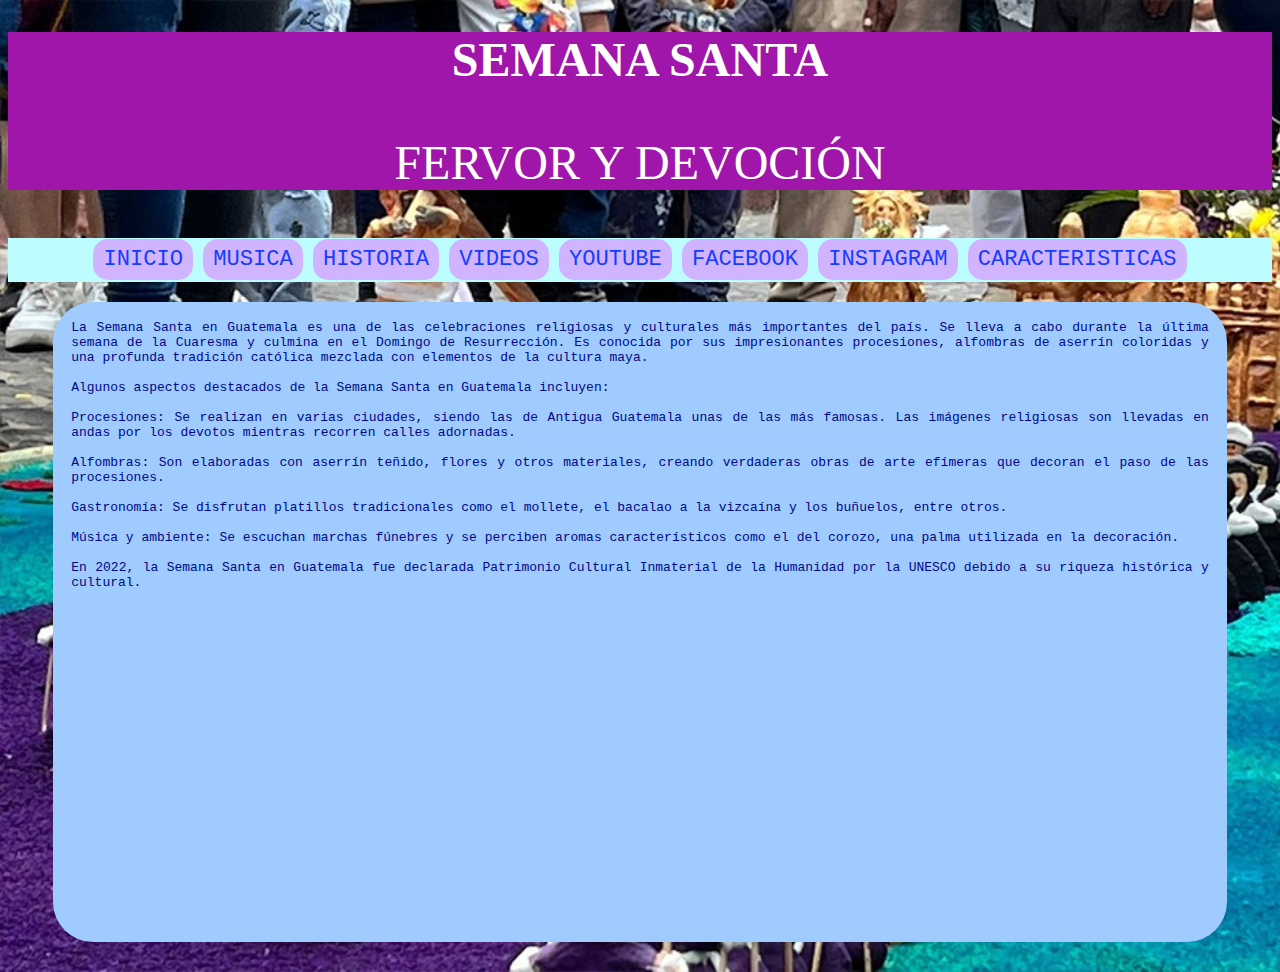
<file: index.html>
<!DOCTYPE html>
<html lang="es">
<head>
<meta charset="UTF-8">
<link rel="stylesheet" href="style.css">
 <title> Mi nueva pagina wed </title>


</head>
<body>
<header>
<div class="logo">
<h1> 
SEMANA SANTA
</h1>
<p> FERVOR Y DEVOCIÓN </p>
</div>
</header>
 <nav>
 <a href="#">INICIO</a> 
 <a href="musica.html"> MUSICA</a>
  <a href="historia.html">HISTORIA</a>
  <a href="video.html">VIDEOS</a>
  <a target="_blank" href="https://youtube.com/@carlosxrey-8?si=qB63014qqp8BQ6q">YOUTUBE</a>
  <a target="_blank" href="https://www.facebook.com/">FACEBOOK</a>
  <a target="_blank" href="https://www.instagram.com/">INSTAGRAM</a>
<a href="caracteristicas.html">CARACTERISTICAS</a>
  </nav>
 <section>
La Semana Santa en Guatemala es una de las celebraciones religiosas y culturales más importantes del país. Se lleva a cabo durante la última semana de la Cuaresma y culmina en el Domingo de Resurrección. Es conocida por sus impresionantes procesiones, alfombras de aserrín coloridas y una profunda tradición católica mezclada con elementos de la cultura maya.
<br></br>
Algunos aspectos destacados de la Semana Santa en Guatemala incluyen:
<br></br>
Procesiones: Se realizan en varias ciudades, siendo las de Antigua Guatemala unas de las más famosas. Las imágenes religiosas son llevadas en andas por los devotos mientras recorren calles adornadas.
<br></br>
Alfombras: Son elaboradas con aserrín teñido, flores y otros materiales, creando verdaderas obras de arte efímeras que decoran el paso de las procesiones.
<br></br>
Gastronomía: Se disfrutan platillos tradicionales como el mollete, el bacalao a la vizcaína y los buñuelos, entre otros.
<br></br>
Música y ambiente: Se escuchan marchas fúnebres y se perciben aromas característicos como el del corozo, una palma utilizada en la decoración.
<br></br>
En 2022, la Semana Santa en Guatemala fue declarada Patrimonio Cultural Inmaterial de la Humanidad por la UNESCO debido a su riqueza histórica y cultural.
<br></br>

 
<center><iframe width="560" height="315" src="https://www.youtube.com/embed/jJheP0SaFio?si=PzBAs4v60N2OGWRi" title="YouTube video player" frameborder="0" allow="accelerometer; autoplay; clipboard-write; encrypted-media; gyroscope; picture-in-picture; web-share" referrerpolicy="strict-origin-when-cross-origin" allowfullscreen></iframe></center>
</section>
 

</body>
</html>
</file>
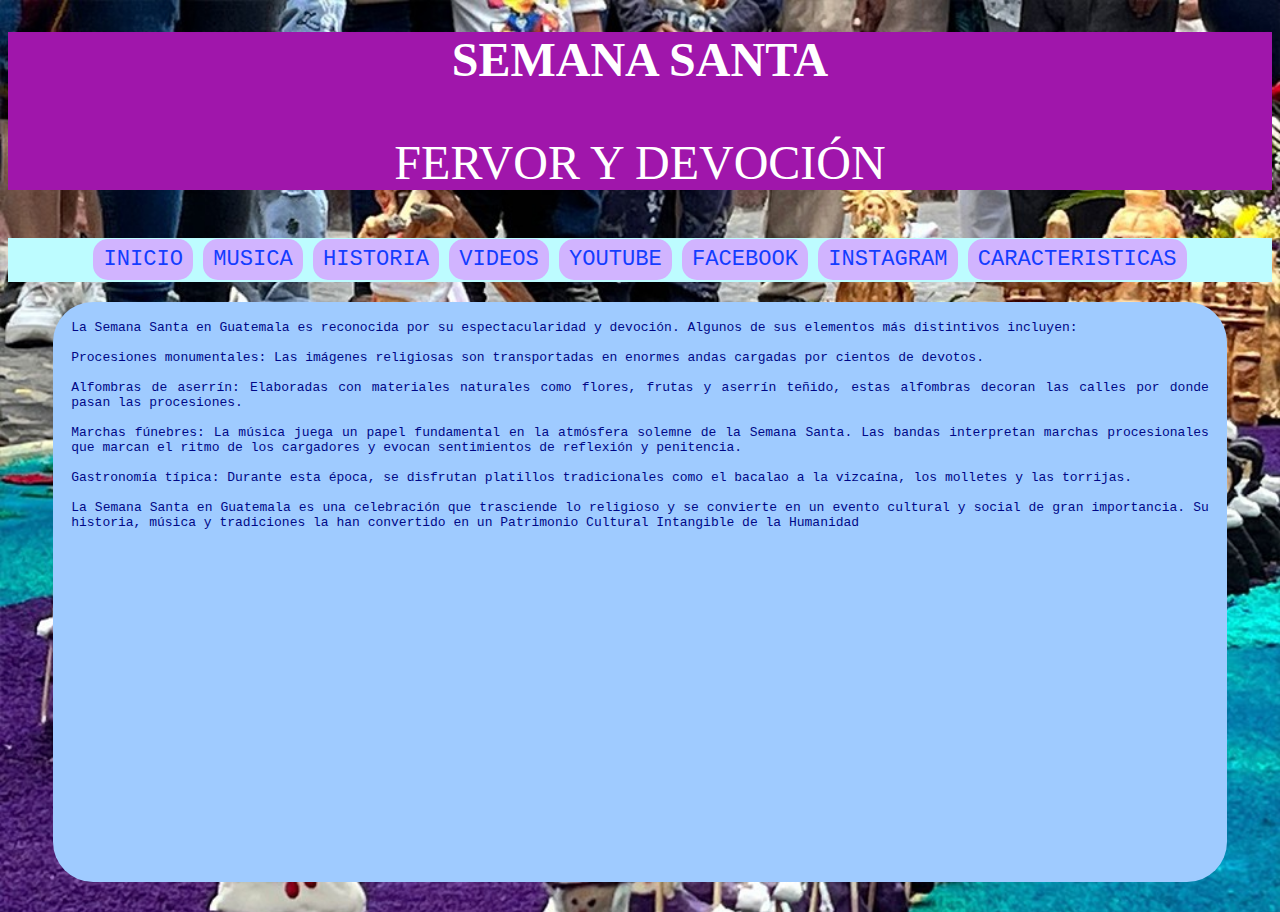
<file: caracteristicas.html>
<!DOCTYPE html>
<html lang="es">
<head>
<meta charset="UTF-8">
<link rel="stylesheet" href="style.css">
 <title> Mi nueva pagina wed </title>

</head>
<body>
<header>
<div class="logo">
<h1> 
SEMANA SANTA
</h1>
<p> FERVOR Y DEVOCIÓN </p>
</div>
</header>
 <nav>
 <a href="original.html">INICIO</a> 
 <a href="musica.html"> MUSICA</a>
  <a href="historia.html">HISTORIA</a>
  <a href="video.html">VIDEOS</a>
  <a target="_blank" href="https://youtube.com/@carlosxrey-8?si=qB63014qqp8BQ6q">YOUTUBE</a>
  <a target="_blank" href="https://www.facebook.com/">FACEBOOK</a>
  <a target="_blank" href="https://www.instagram.com/">INSTAGRAM</a>
<a href="#">CARACTERISTICAS</a>
  </nav>
 <section>
La Semana Santa en Guatemala es reconocida por su espectacularidad y devoción. Algunos de sus elementos más distintivos incluyen:
<br></br>
Procesiones monumentales: Las imágenes religiosas son transportadas en enormes andas cargadas por cientos de devotos.
<br></br>
Alfombras de aserrín: Elaboradas con materiales naturales como flores, frutas y aserrín teñido, estas alfombras decoran las calles por donde pasan las procesiones.
<br></br>
Marchas fúnebres: La música juega un papel fundamental en la atmósfera solemne de la Semana Santa. Las bandas interpretan marchas procesionales que marcan el ritmo de los cargadores y evocan sentimientos de reflexión y penitencia.
<br></br>
Gastronomía típica: Durante esta época, se disfrutan platillos tradicionales como el bacalao a la vizcaína, los molletes y las torrijas.
<br></br>
La Semana Santa en Guatemala es una celebración que trasciende lo religioso y se convierte en un evento cultural y social de gran importancia. Su historia, música y tradiciones la han convertido en un Patrimonio Cultural Intangible de la Humanidad

 <br></br>
<center><iframe width="560" height="315" src="https://www.youtube.com/embed/jJheP0SaFio?si=PzBAs4v60N2OGWRi" title="YouTube video player" frameborder="0" allow="accelerometer; autoplay; clipboard-write; encrypted-media; gyroscope; picture-in-picture; web-share" referrerpolicy="strict-origin-when-cross-origin" allowfullscreen></iframe></center>

</section>
 

</body>
</html>
</file>
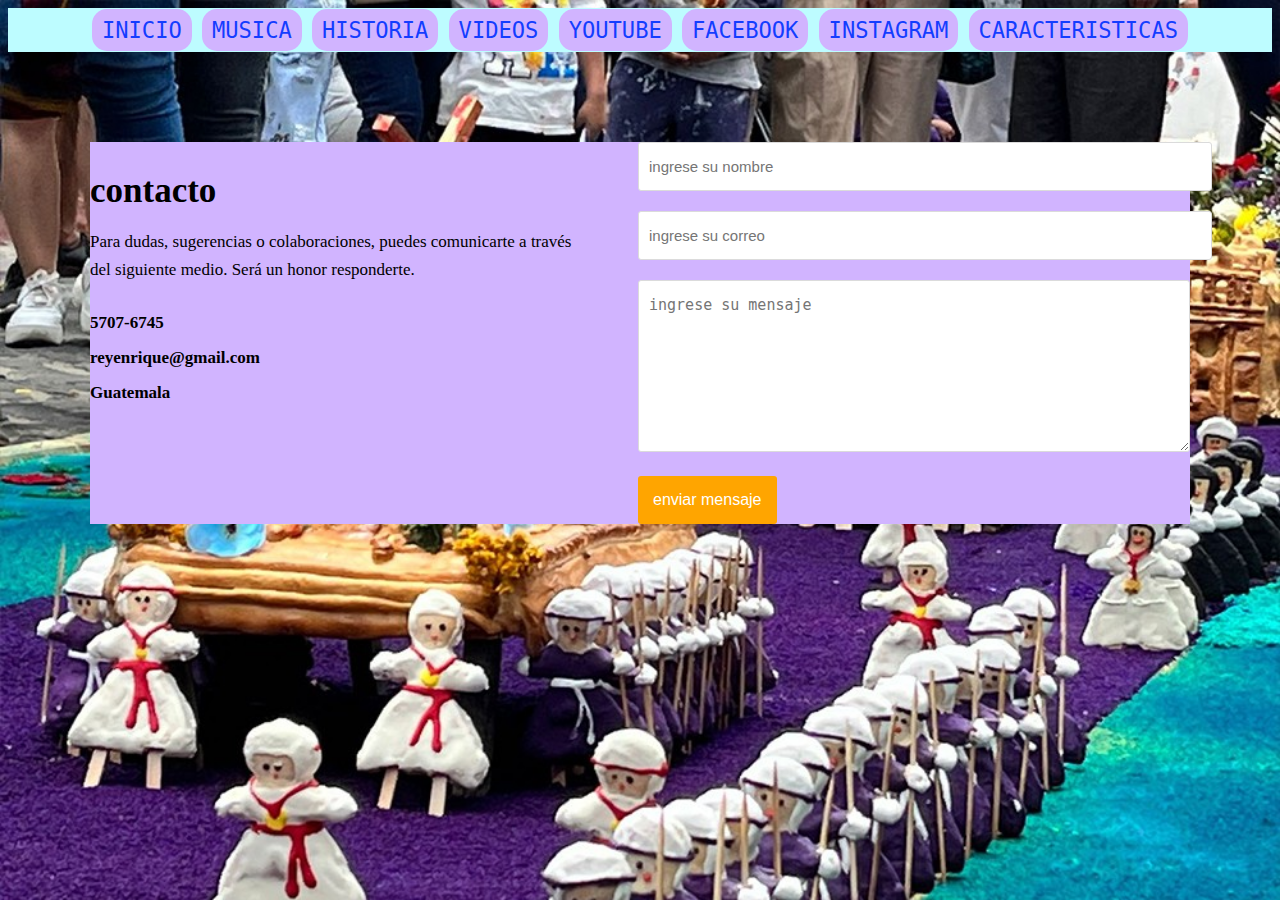
<file: formulario.html>
<!DOCTYPE html>
<html lang="en">
<head>
    <meta charset="UTF-8">
    <meta name="viewport" content="width=device-width, initial-scale=1.0">
<link rel="stylesheet" href="style.css">
    <link rel="icon" href="imagenes/jesus.jpg">
    <title>Mi pagina web</title>
</head>
<body>
    <nav>
 <a href="index.html">INICIO</a> 
 <a href="musica.html"> MUSICA</a>
  <a href="historia.html">HISTORIA</a>
  <a href="video.html">VIDEOS</a>
  <a target="_blank" href="https://youtube.com/@carlosxrey-8?si=qB63014qqp8BQ6q">YOUTUBE</a>
  <a target="_blank" href="https://www.facebook.com/">FACEBOOK</a>
  <a target="_blank" href="https://www.instagram.com/">INSTAGRAM</a>
<a href="caracteristicas.html">CARACTERISTICAS</a>
  </nav>
 <div class="container-form">
    <div class="info-form">
       <h2>contacto</h2>
        <p>Para dudas, sugerencias o colaboraciones, puedes comunicarte a través del siguiente medio. Será un honor responderte.</p>
             <a href="#">5707-6745</a>
             <a href="#">reyenrique@gmail.com</a>
             <a href="#">Guatemala</a>
    </div>
    <form action="#" autocomplete="off">
      <input type="text" name="nombre" placeholder="ingrese su nombre" class="campo">
      <input type="email" name="email" placeholder="ingrese su correo" class="campo">
      <textarea name="mensaje" placeholder="ingrese su mensaje"></textarea>
      <input type="submit" name="enviar" value="enviar mensaje" class="btn-enviar">
    </form>
    

 </div>   

</body>
</html>
</file>
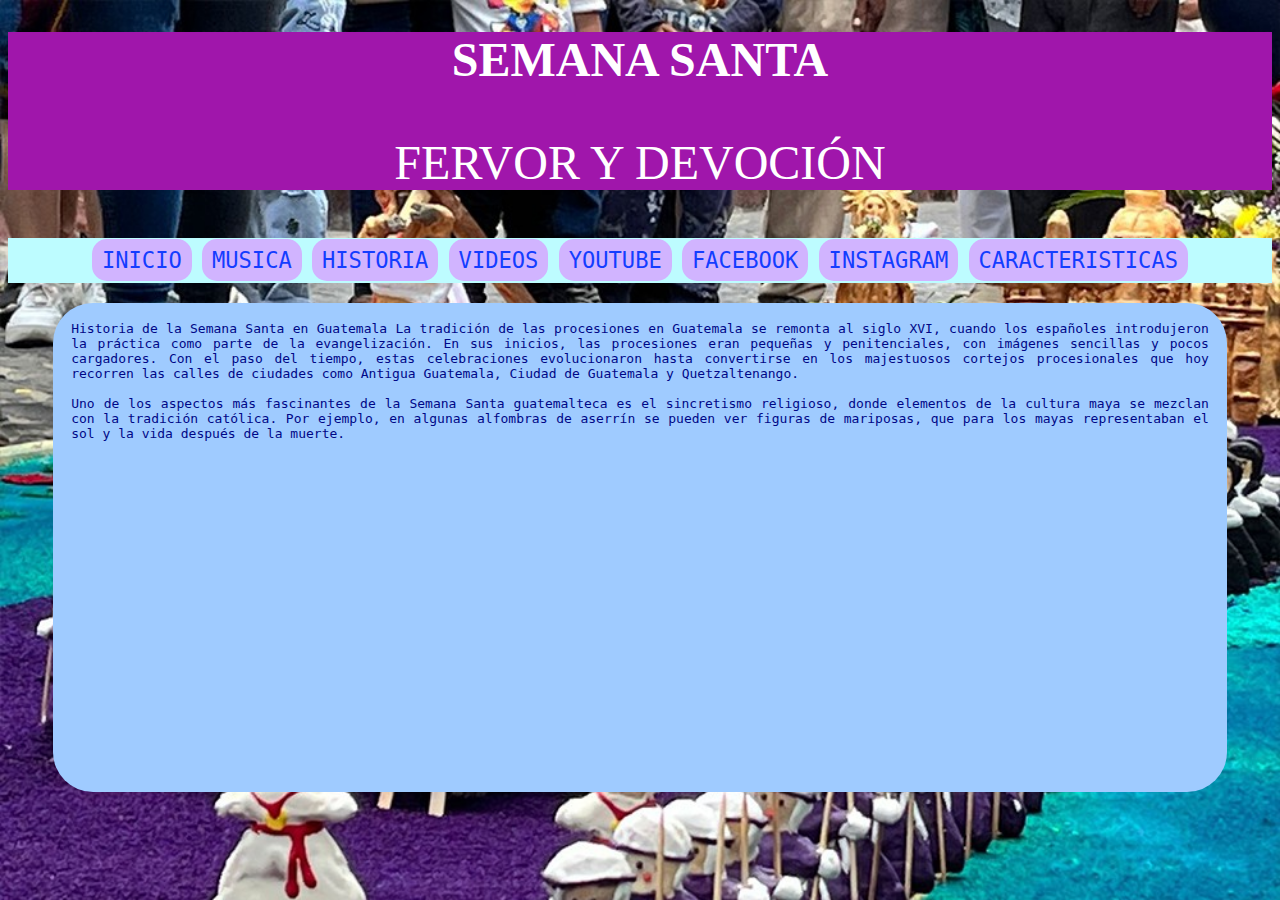
<file: historia.html>
<!DOCTYPE html>
<html lang="es">
<head>
<meta charset="UTF-8">
<link rel="stylesheet" href="style.css">
 <title> Mi nueva pagina wed </title>

 

</head>
<body>
<header>
<div class="logo">
<h1> 
SEMANA SANTA
</h1>
<p> FERVOR Y DEVOCIÓN </p>
</div>
</header>
<nav>
 <a href="index.html">INICIO</a> 
 <a href="musica.html"> MUSICA</a>
  <a href="#">HISTORIA</a>
  <a href="video.html">VIDEOS</a>
  <a target="_blank" href="https://youtube.com/@carlosxrey-8?si=qB63014qqp8BQ6q">YOUTUBE</a>
  <a target="_blank" href="https://www.facebook.com/">FACEBOOK</a>
  <a target="_blank" href="https://www.instagram.com/">INSTAGRAM</a>
<a href="caracteristicas.html">CARACTERISTICAS</a>

  </nav>
 <section>
Historia de la Semana Santa en Guatemala
La tradición de las procesiones en Guatemala se remonta al siglo XVI, cuando los españoles introdujeron la práctica como parte de la evangelización. En sus inicios, las procesiones eran pequeñas y penitenciales, con imágenes sencillas y pocos cargadores. Con el paso del tiempo, estas celebraciones evolucionaron hasta convertirse en los majestuosos cortejos procesionales que hoy recorren las calles de ciudades como Antigua Guatemala, Ciudad de Guatemala y Quetzaltenango.
<br></br>
Uno de los aspectos más fascinantes de la Semana Santa guatemalteca es el sincretismo religioso, donde elementos de la cultura maya se mezclan con la tradición católica. Por ejemplo, en algunas alfombras de aserrín se pueden ver figuras de mariposas, que para los mayas representaban el sol y la vida después de la muerte.
<br></br>
<center><iframe width="560" height="315" src="https://www.youtube.com/embed/WbCYQB4NXdg?si=jO8DhRYXurWV4B7t" title="YouTube video player" frameborder="0" allow="accelerometer; autoplay; clipboard-write; encrypted-media; gyroscope; picture-in-picture; web-share" referrerpolicy="strict-origin-when-cross-origin" allowfullscreen></iframe></center>

 </section>
 
 

</body>
</html>
</file>
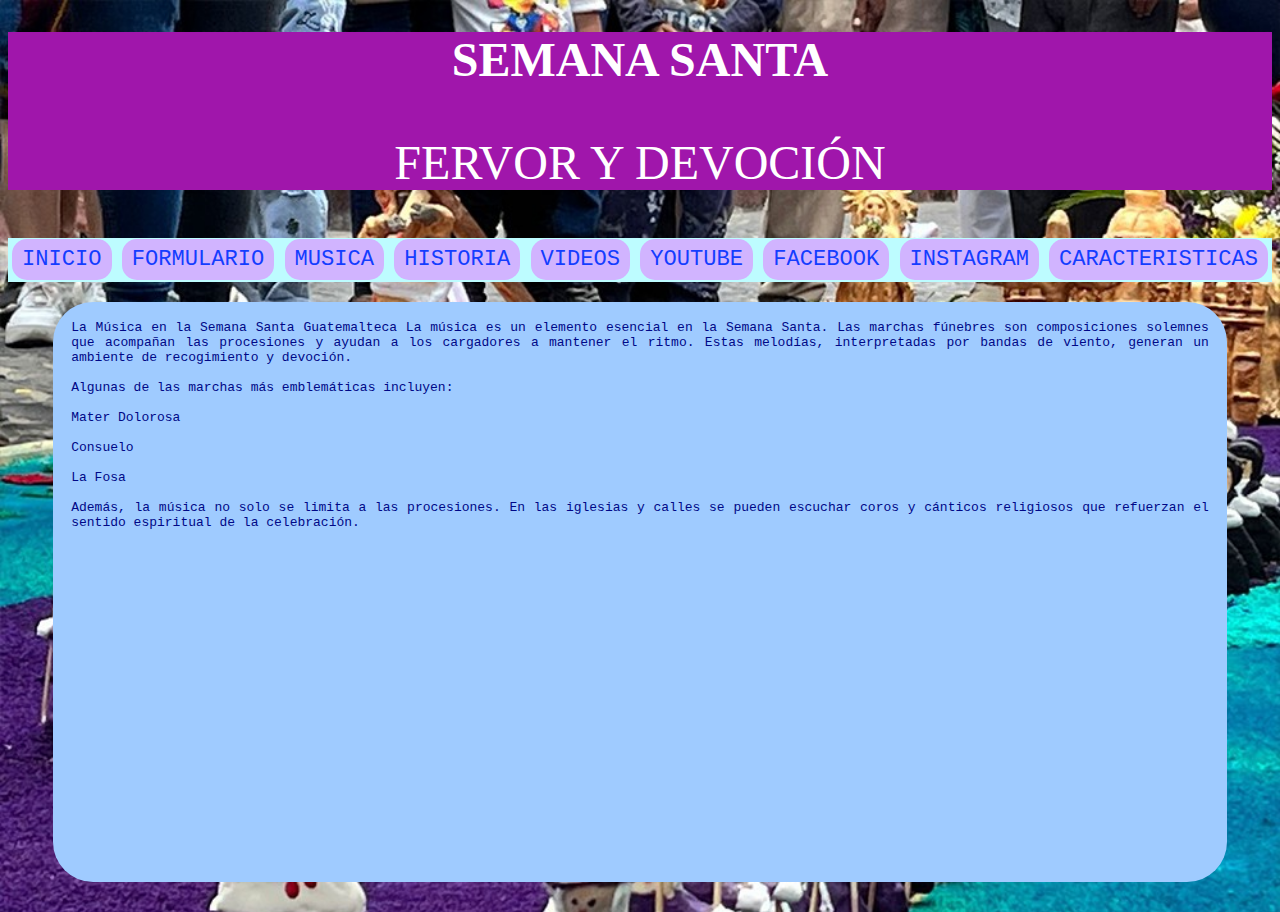
<file: musica.html>
<!DOCTYPE html>
<html lang="es">
<head>
<meta charset="UTF-8">
<link rel="stylesheet" href="style.css">
 <link rel="icon" href="imagenes/jesus.jpg">
 <title> Mi nueva pagina wed </title>


</head>
<body>
<header>
<div class="logo">
<h1> 
SEMANA SANTA
</h1>
<p> FERVOR Y DEVOCIÓN </p>
</div>
</header>
 <nav>
 <a href="index.html">INICIO</a> 
  <a href="formulario.html"> FORMULARIO</a>
 <a href="#"> MUSICA</a>
  <a href="historia.html">HISTORIA</a>
  <a href="video.html">VIDEOS</a>
  <a target="_blank" href="https://youtube.com/@carlosxrey-8?si=qB63014qqp8BQ6q">YOUTUBE</a>
  <a target="_blank" href="https://www.facebook.com/">FACEBOOK</a>
  <a target="_blank" href="https://www.instagram.com/">INSTAGRAM</a>
<a href="caracteristicas.html">CARACTERISTICAS</a>
  </nav>
 <section>
 La Música en la Semana Santa Guatemalteca
La música es un elemento esencial en la Semana Santa. Las marchas fúnebres son composiciones solemnes que acompañan las procesiones y ayudan a los cargadores a mantener el ritmo. Estas melodías, interpretadas por bandas de viento, generan un ambiente de recogimiento y devoción.
<br></br>
Algunas de las marchas más emblemáticas incluyen:
<br></br>
Mater Dolorosa
<br></br>
Consuelo
<br></br>
La Fosa
<br></br>
Además, la música no solo se limita a las procesiones. En las iglesias y calles se pueden escuchar coros y cánticos religiosos que refuerzan el sentido espiritual de la celebración.
 <br></br>
<center><iframe width="560" height="315" src="https://www.youtube.com/embed/FhkRyZHRHbk?si=GRb2p5jAWQVsnoMY" title="YouTube video player" frameborder="0" allow="accelerometer; autoplay; clipboard-write; encrypted-media; gyroscope; picture-in-picture; web-share" referrerpolicy="strict-origin-when-cross-origin" allowfullscreen></iframe></center>

</section>
 

</body>
</html>
</file>
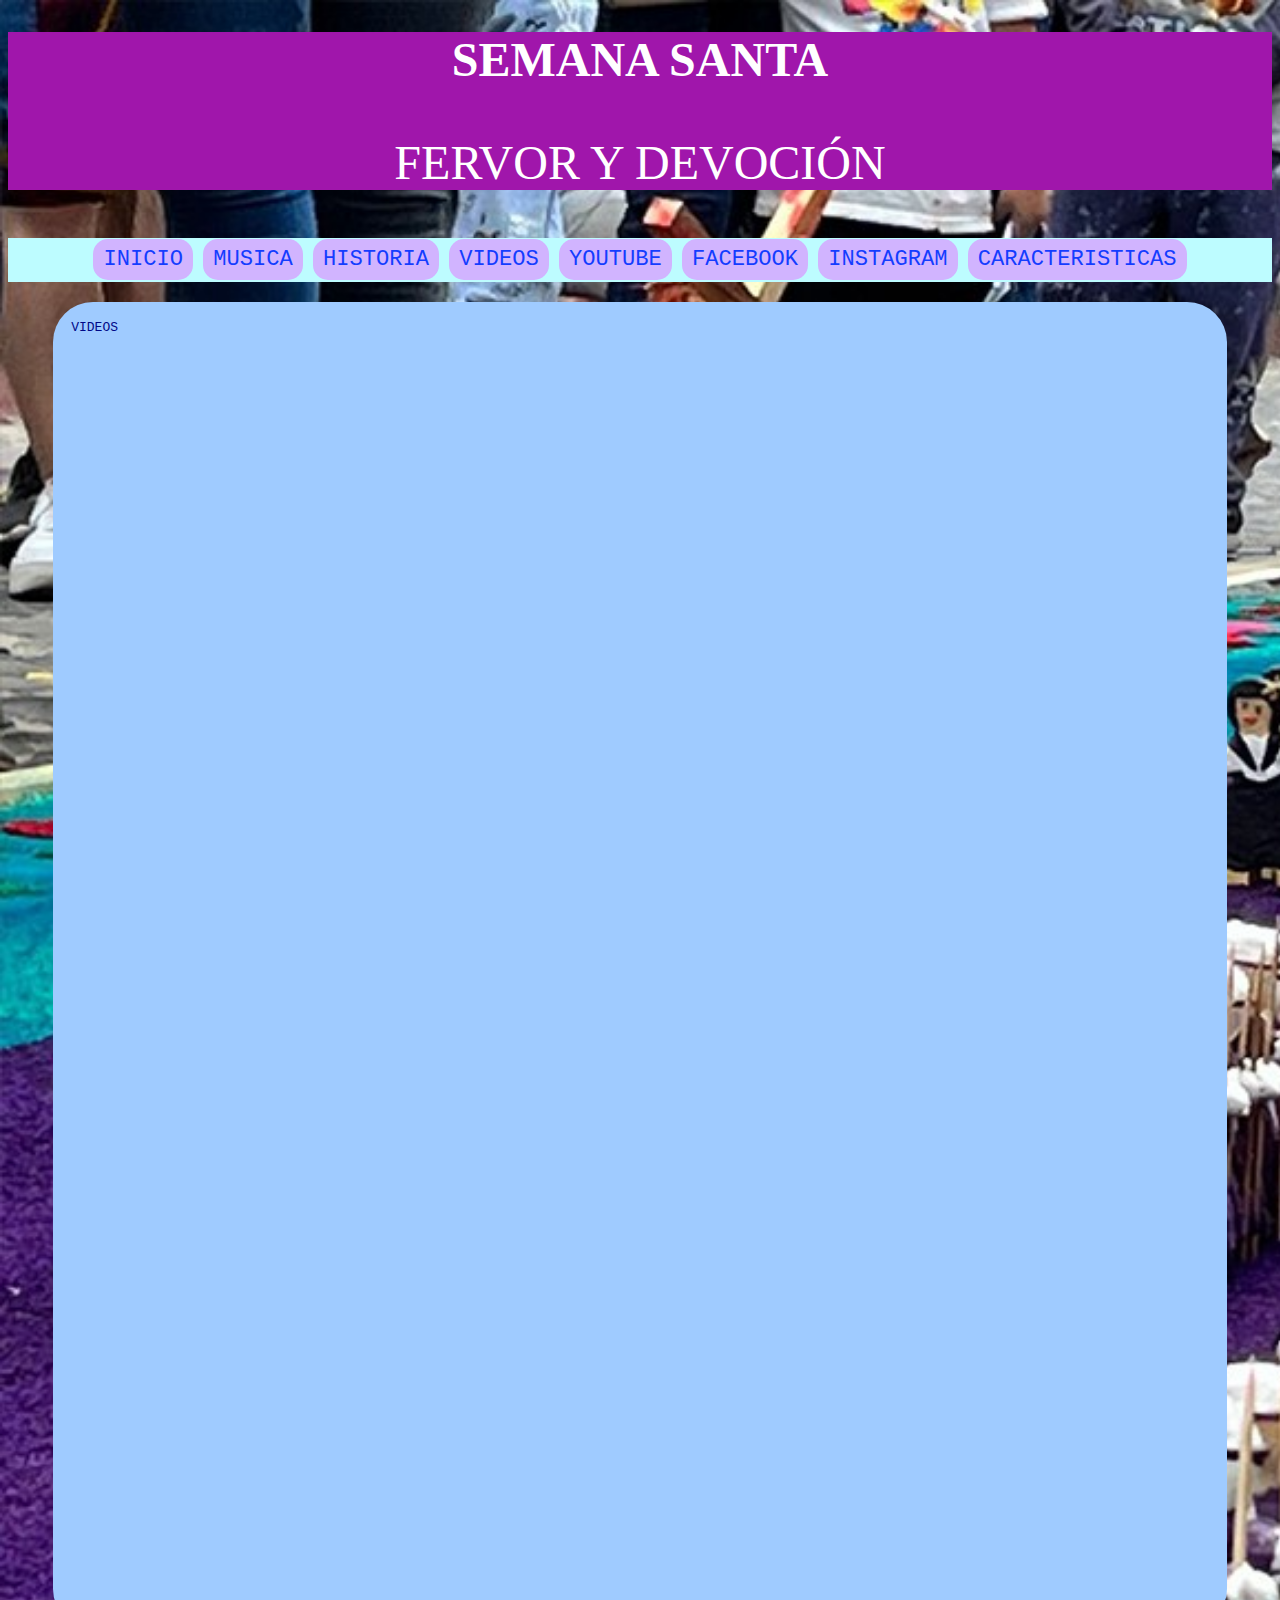
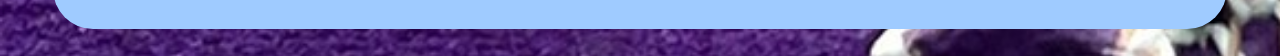
<file: video.html>
<!DOCTYPE html>
<html lang="es">
<head>
<meta charset="UTF-8">
<link rel="stylesheet" href="style.css">
 <title> Mi nueva pagina wed </title>


</head>
<body>
<header>
<div class="logo">
<h1> 
SEMANA SANTA
</h1>
<p> FERVOR Y DEVOCIÓN </p>
</div>
</header>
 <nav>
 <a href="index.html">INICIO</a> 
 <a href="musica.html"> MUSICA</a>
  <a href="historia.html">HISTORIA</a>
  <a href="#">VIDEOS</a>
  <a target="_blank" href="https://youtube.com/@carlosxrey-8?si=qB63014qqp8BQ6q">YOUTUBE</a>
  <a target="_blank" href="https://www.facebook.com/">FACEBOOK</a>
  <a target="_blank" href="https://www.instagram.com/">INSTAGRAM</a>
<a href="caracteristicas.html">CARACTERISTICAS</a>
  </nav>
 <section>

 VIDEOS 
<center><iframe width="560" height="315" src="https://www.youtube.com/embed/AAFX1Fr9ECQ?si=-7qkKvL_qgY-9-mG" title="YouTube video player" frameborder="0" allow="accelerometer; autoplay; clipboard-write; encrypted-media; gyroscope; picture-in-picture; web-share" referrerpolicy="strict-origin-when-cross-origin" allowfullscreen></iframe></center>

<center><iframe width="560" height="315" src="https://www.youtube.com/embed/3wUuj19EOA4?si=tgzV5Uuxjwo_GK9i" title="YouTube video player" frameborder="0" allow="accelerometer; autoplay; clipboard-write; encrypted-media; gyroscope; picture-in-picture; web-share" referrerpolicy="strict-origin-when-cross-origin" allowfullscreen></iframe></center>

<center><iframe width="560" height="315" src="https://www.youtube.com/embed/Vix5kYVO4LQ?si=d5hrWCHh-LqI7XvD" title="YouTube video player" frameborder="0" allow="accelerometer; autoplay; clipboard-write; encrypted-media; gyroscope; picture-in-picture; web-share" referrerpolicy="strict-origin-when-cross-origin" allowfullscreen></iframe></center>

 
<center><iframe width="560" height="315" src="https://www.youtube.com/embed/jJheP0SaFio?si=PzBAs4v60N2OGWRi" title="YouTube video player" frameborder="0" allow="accelerometer; autoplay; clipboard-write; encrypted-media; gyroscope; picture-in-picture; web-share" referrerpolicy="strict-origin-when-cross-origin" allowfullscreen></iframe></center>

</section>
 

</body>
</html>
</file>
<file: style.css>
nav {
    background-color: #BDFCFF;
    color: #143DFF;
    width:100%;
    text-align:center;
    font-family:monospace;
                }
  nav a:hover {
      color: #FFFDFD;
      font-family:Arial;
      background-color: #FF67F8;
        }
  nav a {
display: inline-block;
margin: 1.2px;
padding: 8px 10px; /* tamaño del boton */
background-color: #D1B4FF;
color:  #143DFF; /* color del texto */
font-family:monospace; /* tipo de texto */
text-decoration:none; /* para no tener palabras subrayadas */
transition: background-color 4s, color 4s;
border-radius: 15px; /* para los bordes de los botones */
font-size: 1.7em; /* tamaño del texto */       
         }
   body {         
      background-image: url(imagenes/mini.jpg); 
      background-size: cover;
     
           }
   section {
background-color: #9FCBFF;
color: #000887; /*color de la letra del contenido */
text-align: justify; /*para justificar el contenido */
font-family:monospace;
width: 90%;
margin: 30px auto;
margin-top: 20px; /* para separar el texto del contenido del menu */
padding: 18px; /* margen para el texto */
border-radius: 40px; /* para los bordes del texto del contenido */
         }
.logo h1 {
font-size: 1em;
font-family: papyrus;
          }
.logo p {
font-size: 1em;
font-family: garamond;
}
  header {
color: #FFFFFF; /* color de la letra */
font-size: 3em;
background-color: #A016AB;  /* color de fondo */
 text-align:center; /* alinear texo */
font-family: Arial; }/* formato de letra */


.container-form{
  background-color: #D1B4FF;
width: 100%;
max-width: 1100px;
margin: auto;
display: grid;
grid-template-columns: repeat(2,1fr);
grid-gap: 50px;
margin-top: 90px;
  }

  .container-form h2{  
    margin-bottom: 15px;
    font-size: 35px;
  }
  .container-form p {
     font-size: 17px;
     line-height: 1.6;
     margin-bottom: 30px;
  }

  .container-form a{
    font-size: 17px;
    display: inline-block;
    text-decoration: none;
    color: black;
    width: 100%;
    margin-bottom: 15px;
    font-weight: 700;
  }

  .container-form form .campo, textarea{
    width: 100%;
    padding: 15px 10px;
    font-size: 15px;
    border: 1px solid #dbdbdb;
    margin-bottom: 20px;
    border-radius: 3px;
    outline: 0px;

  }
  .container-form form textarea{
   max-width: 530px;
   min-width: 530px;
   min-height: 140px;
   max-height: 150px;
  }    
  .container-form .btn-enviar {
    padding: 15px;
    font-size: 16px;
    border: none;
    background: orange;
    color: white;
    border-radius: 3px;
    cursor: pointer; /*al pasar le cursor se cambia a una manita */
    transition: all 300ms ease;
  }

  .container-form .btn-enviar:hover{
    color: white;
    background: #A016AB;
  }
</file>
